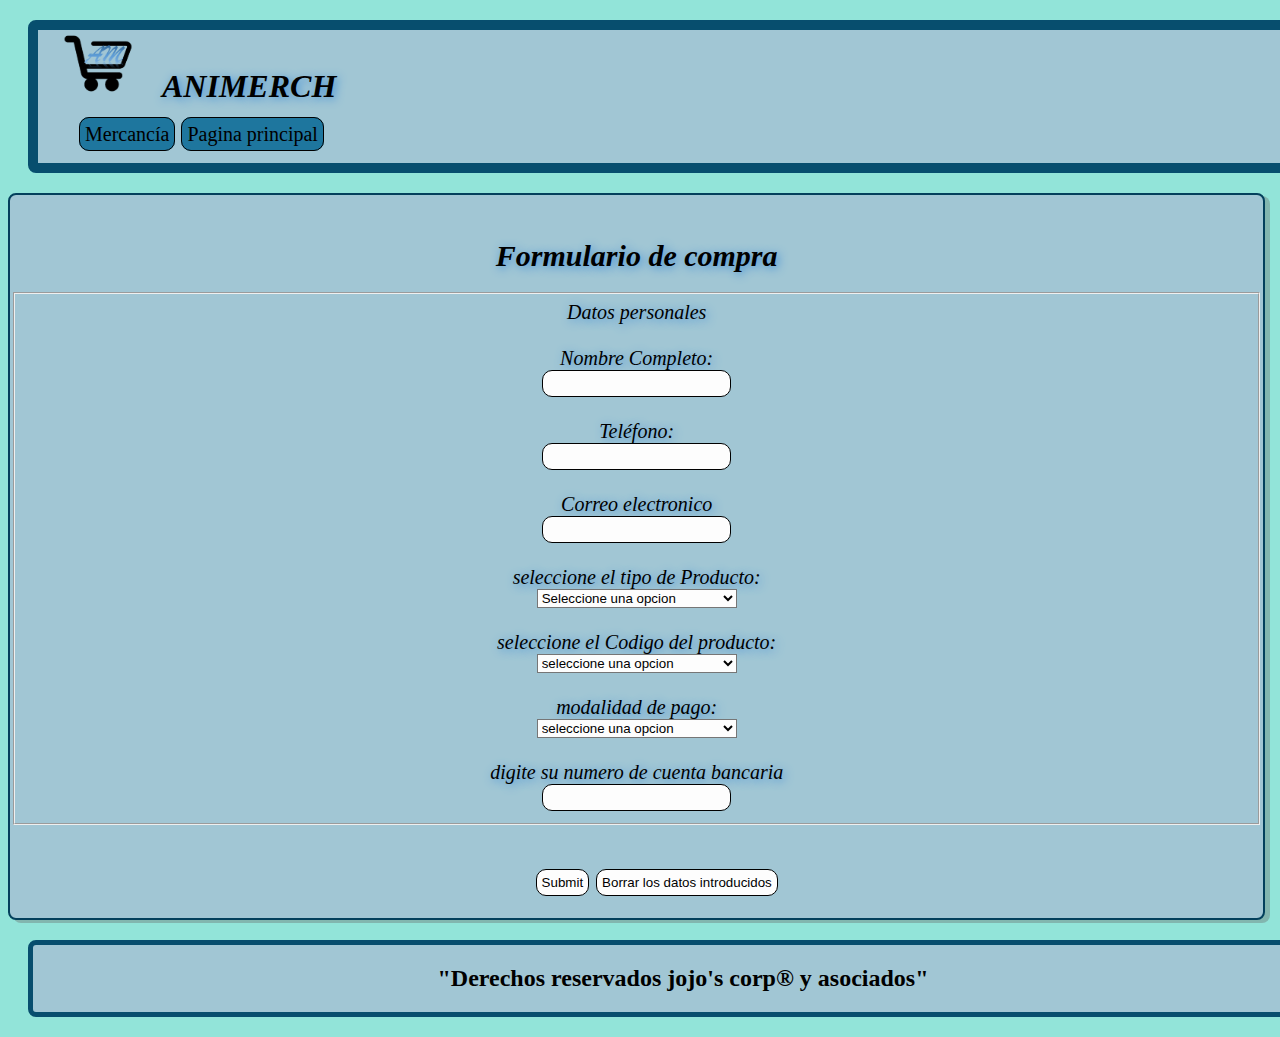
<file: formulario.html>
<html>
    <head>
        <title>compras</title>
        <link rel="stylesheet" type="text/CSS" href="CSS/formulario.css" media="screen"/>
    </head>
        <body>
            <div class="principal-bar">
                <img src="Imagenes/animerch.png" id="Animerch">
                <h1>ANIMERCH</h1>
                <ul class="nav">
                <li><a href="items.html">Mercancía</a></li>
                <li><a href="index.html" id="link-space">Pagina principal</a></li>
                </ul>
            </div>
            <div class="Parrafos">
            </br>
            <h2 id="page-tittle">Formulario de compra</h2>
            </br>
            <form class="formulario" action="Gracias.html" method="get" enctype="multipart/form-data">
                <fieldset>
                    <div>Datos personales</div></br>
                <label for="nombre">Nombre Completo:</label></br>
                <input type="text" name="nombre"></br></br>
                <label for="telefono">Teléfono:</label></br>
                <input type="number" name="telefono"></br></br>
                <label for="correo">Correo electronico</label></br>
                <input type="text" name="correo"></br></br>
                <label for="seleccione el tipo de manga">seleccione el tipo de Producto:</label>
                </br>
                <select class="cars" name="cars">
                    <option value="1">Seleccione una opcion</option>
                  <option value="2">dakimura</option>
                  <option value="3">Nendoroid</option>
                  <option value="4">manga</option>
                  <option value="5">peluche</option>
                  <option value="6">llaveros</option>

                </select>
                </br></br>
                <label for="seleccione el tipo de manga">seleccione el Codigo del producto:</label>
                </br>
                <select class="cars" name="cars">
                    <option value="opciones">seleccione una opcion</option>
                    <option value="Gawr Gura Nendoroid ">101</option>
                    <option value="Chainsawman Manga v4 ">111</option>
                    <option value="Peluche Rei Chikita">121</option>
                    <option value="Peluches Reimu y Hakurei Kourindou">122</option>
                    <option value="Peluche Paimon">123</option>
                    <option value="Dakimura Ganyu">131</option>
                    <option value="Dakimura Megumin">132</option>
                    <option value="Llaveros Kimetsu no Yaiba ">141</option>
                    <option value="Llavero Among Us">142</option>
                  </select>
                </br></br>
                <label for="tipo de medio de pago"> modalidad de pago:</label></br>
                <select class="cars" name="cars">
                    <option value="opciones">seleccione una opcion</option>
                    <option value="tarjeta de credito">tarjeta de credito</option>
                    <option value="nequi">nequi</option>
                    <option value="daviplata">daviplata</option>
                    <option value="paypal">paypal</option>
                  </select></br></br>
                <label for="cuenta bancaria">digite su numero de cuenta bancaria</label></br>
                <input type="password" name="cuenta bancaria"></br>
                </fieldset>
                </br><ul class="nav">
                    <div id="botones">
                        <li><input type="submit" value="Submit"></li>
                        <li><input type="reset" name="limpiar" value="Borrar los datos introducidos" /></li>
                        </ul>
                    </div>
                    
            </form>
            </div>

        </body>
        <footer id="footer">
            <h2>"Derechos reservados jojo's corp®  y asociados"</h2>
        </footer>
    
</html>
</file>
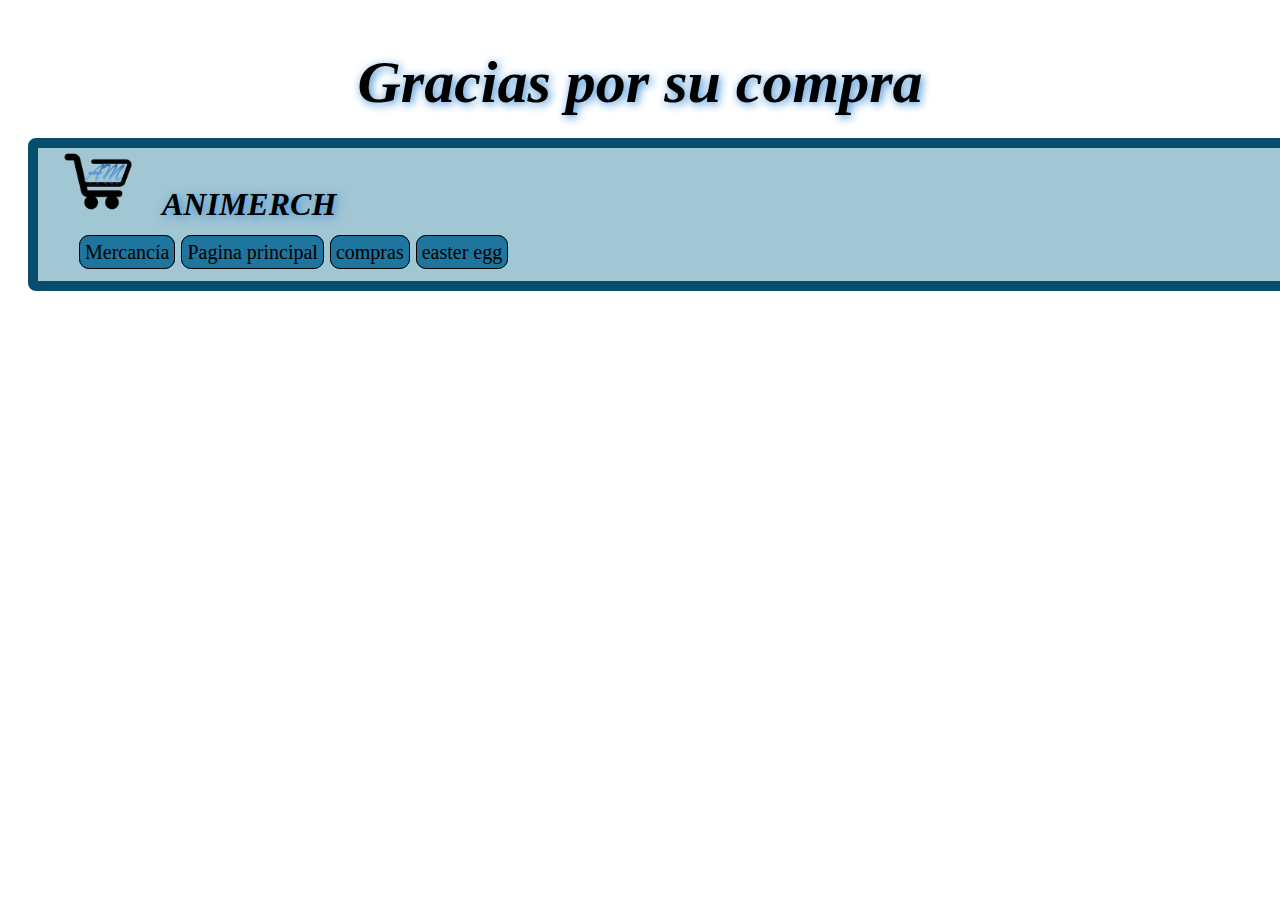
<file: Gracias.html>
<html>
    <head><title>Compra finalizada</title></head>
    <link rel="stylesheet" type="text/CSS" href="CSS/Gracias.css" media="screen"/>
    <body>
        <div id="page-tittle"><h1>Gracias por su compra</h1></div>
            <div class="principal-bar">
                <img src="Imagenes/animerch.png" id="Animerch">
                <h1>ANIMERCH</h1>
                <ul class="nav">
                <li><a href="items.html">Mercancía</a></li>
                <li><a href="index.html" id="link-space">Pagina principal</a></li>
                <li><a href="formulario.html">compras</a> </li>
                <li><a href="https://www.youtube.com/watch?v=dQw4w9WgXcQ">easter egg</a> </li>
                </ul>
        </div>
    </body>

</html>
</file>
<file: CSS/formulario.css>
body {
    background-color: rgb(146, 228, 217);
  }
.principal-bar{
    background-color: rgb(161, 198, 212);
    width: 1260px;
    border: 10px solid rgb(7, 78, 110);
    border-radius: 8px;
    padding: 50x;
    margin: 20px;
}
.Body{
    background-color: rgb(161, 198, 212);
    width: 1100px;
    border: 10px transparent;
    padding: 50x;
    border: 5px solid rgb(7, 78, 110);
    border-radius: 8px;
    margin: 20px;
    padding-left: 50px;
    padding-bottom: 200px;
  }
  h1 {
    color: rgb(0, 0, 0);
    text-align: left;
    display:inline-block;
    font-family: Luminari, fantasy;
    font-style: italic;
    text-shadow: 2px 2px 10px rgb(61, 140, 214);
    margin-bottom: 1px;
  }
  #Animerch{
    display: inline-block;
    display: inline-block;
    width: 120px;
    line-height: 200px;
  }
  a{
    text-decoration: none;
    color:black;
    border:solid 1px;
    padding:5px;
    background-color: rgb(30, 118, 158);
    border-radius: 10px;
  }
  .nav li{
    display: inline-block;
    font-size: 20px;
    padding: 1px;
}
.parrafos{
    text-align: left;
    display: inline-block;
    width: 99%;
    border:solid 2px rgb(3, 64, 92);
    background-color: rgb(161, 198, 212);
    border-radius:8px;
    padding: 1px;
    box-shadow: 5px 3px rgba(104, 104, 104, 0.37);
    
}
#page-tittle{
    color: rgb(0, 0, 0);
    text-align: center;
    font-family: Impact, fantasy;
    font-size: 30px;
    font-style:normal;
    font-family: Luminari, fantasy;
    font-style: italic;
    text-shadow: 2px 2px 10px rgb(61, 140, 214);
    margin-bottom: 1px;
  }
.formulario{
    color: rgb(0, 0, 0);
    text-align: center;
    font-family: Impact, fantasy;
    font-size: 20px;
    font-style:normal;
    font-family: Luminari, fantasy;
    font-style: italic;
    text-shadow: 2px 2px 10px rgb(61, 140, 214);
    margin-bottom: 1px;
}
input {
	text-decoration: none;
    color:black;
    border:solid 1px;
    padding:5px;
    background-color: rgb(253, 253, 253);
    border-radius: 10px;
}
#footer{
    background-color: rgb(161, 198, 212);
    width: 1300px;
    text-align: center;
    border: 5px solid rgb(7, 78, 110);
    border-radius: 8px;
    padding: 50x;
    margin: 20px;
  }
  .cars{
      background-color: rgb(253, 253, 253);
      width: 200px;
  }
</file>
<file: CSS/Gracias.css>
#page-tittle{
  color: rgb(0, 0, 0);
  text-align: center;
  font-family: Impact, fantasy;
  font-size: 30px;
  font-style:normal;
  font-family: Luminari, fantasy;
  font-style: italic;
  text-shadow: 2px 2px 10px rgb(61, 140, 214);
  margin-bottom: 1px;
}
.principal-bar{
  background-color: rgb(161, 198, 212);
  width: 1270px;
  border: 10px solid rgb(7, 78, 110);
  border-radius: 8px;
  padding: 50x;
  margin: 20px;
}
a{
  text-decoration: none;
  color:black;
  border:solid 1px;
  padding:5px;
  background-color: rgb(30, 118, 158);
  border-radius: 10px;
}
.nav li{
  display: inline-block;
  font-size: 20px;
  padding: 1px;
}
.Body{
  background-color: rgb(161, 198, 212);
  width: 1100px;
  border: 10px transparent;
  padding: 50x;
  border: 5px solid rgb(7, 78, 110);
  border-radius: 8px;
  margin: 20px;
  padding-left: 50px;
  padding-bottom: 200px;
}
h1 {
  color: rgb(0, 0, 0);
  text-align: left;
  display:inline-block;
  font-family: Luminari, fantasy;
  font-style: italic;
  text-shadow: 2px 2px 10px rgb(61, 140, 214);
  margin-bottom: 1px;
}
#Animerch{
  display: inline-block;
  display: inline-block;
  width: 120px;
  line-height: 200px;
}
</file>
